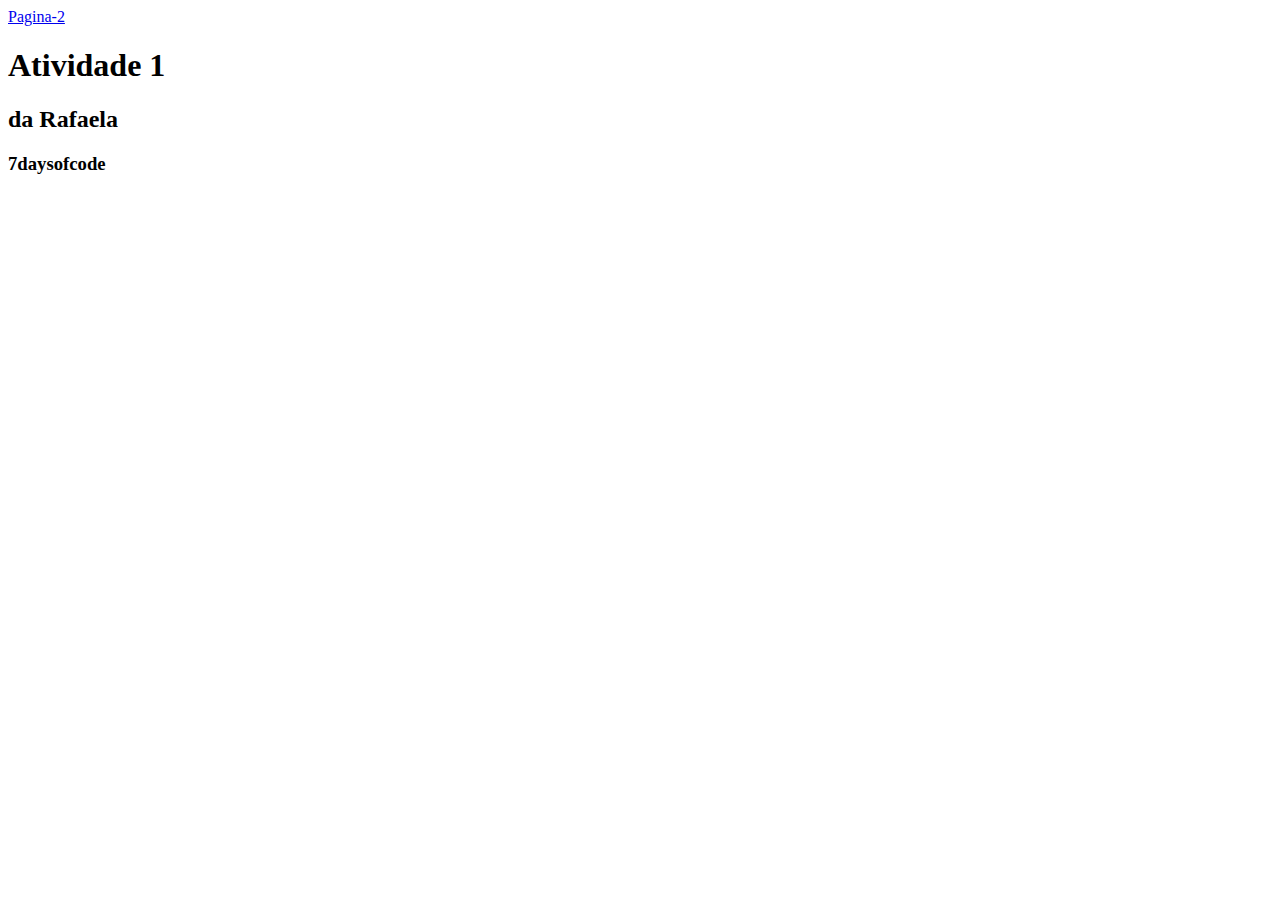
<file: index.html>
<!DOCTYPE html>
<html lang="pt-br">

<head>
    <meta charset="UTF-8">
    <meta name="viewport" content="width=device-width, initial-scale=1.0">
    <title>ativada01</title>

</head>

<body>

    <a href="pag2.html">Pagina-2</a>
    <h1>Atividade 1</h1>
    <h2>da Rafaela</h2>
    <h3>7daysofcode</h3>

</body>

</html>
</file>
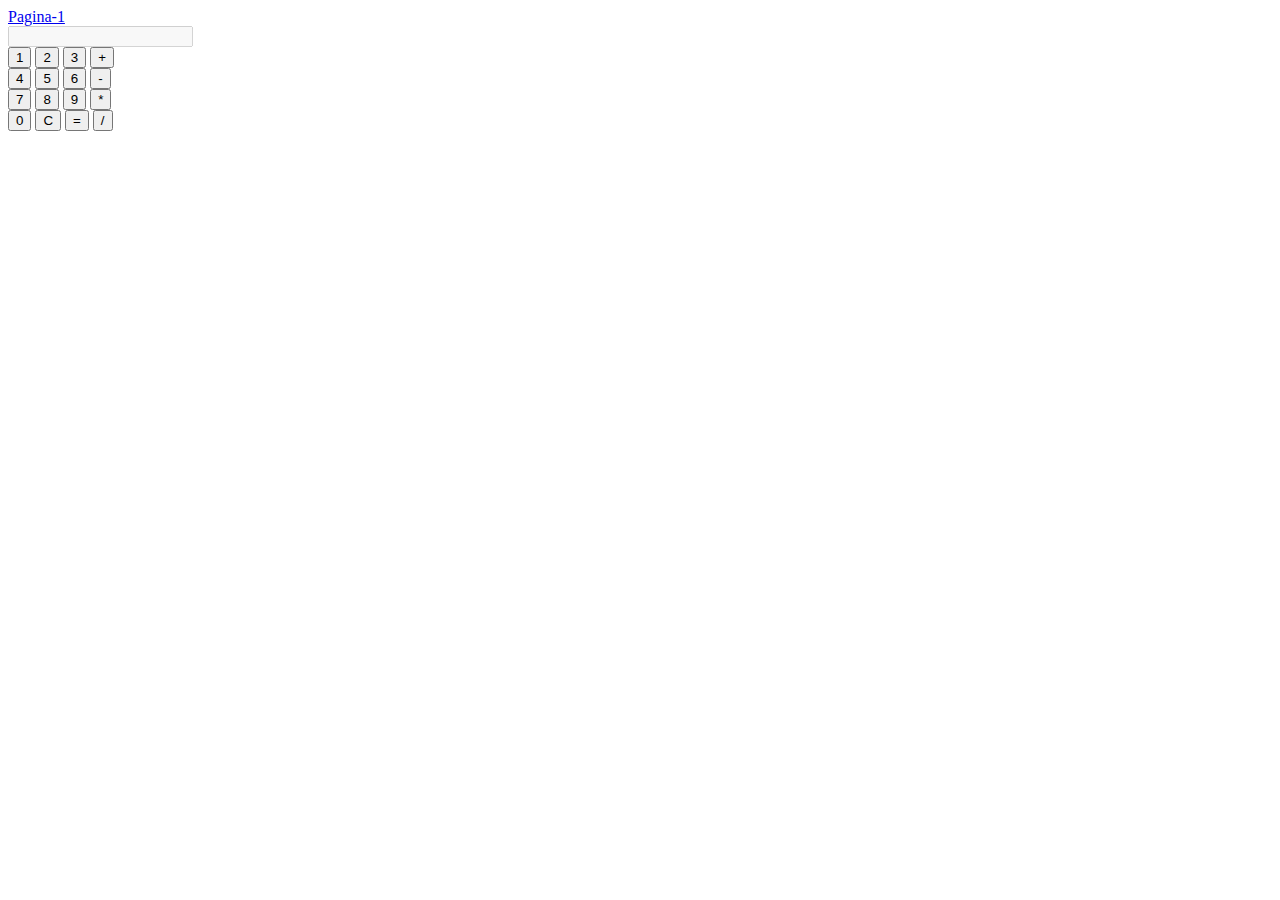
<file: pag2.html>
<!DOCTYPE html>
<html lang="pt-br">

<head>
    <meta charset="UTF-8">
    <meta name="viewport" content="width=device-width, initial-scale=1.0">
    <title>Pagina-2</title>
</head>

<body>
    <a href="index.html">Pagina-1</a>
    <div class="calculator">
        <input type="text" id="display" class="display" disabled>
        <br>
        <button onclick="appendToDisplay('1')">1</button>
        <button onclick="appendToDisplay('2')">2</button>
        <button onclick="appendToDisplay('3')">3</button>
        <button class="operator" onclick="appendToDisplay('+')">+</button>
        <br>
        <button onclick="appendToDisplay('4')">4</button>
        <button onclick="appendToDisplay('5')">5</button>
        <button onclick="appendToDisplay('6')">6</button>
        <button class="operator" onclick="appendToDisplay('-')">-</button>
        <br>
        <button onclick="appendToDisplay('7')">7</button>
        <button onclick="appendToDisplay('8')">8</button>
        <button onclick="appendToDisplay('9')">9</button>
        <button class="operator" onclick="appendToDisplay('*')">*</button>
        <br>
        <button onclick="appendToDisplay('0')">0</button>
        <button class="clear" onclick="clearDisplay()">C</button>
        <button class="equals" onclick="calculateResult()">=</button>
        <button class="operator" onclick="appendToDisplay('/')">/</button>
    </div>

    <script src="desafio7.js"></script>

</body>

</html>
</file>
